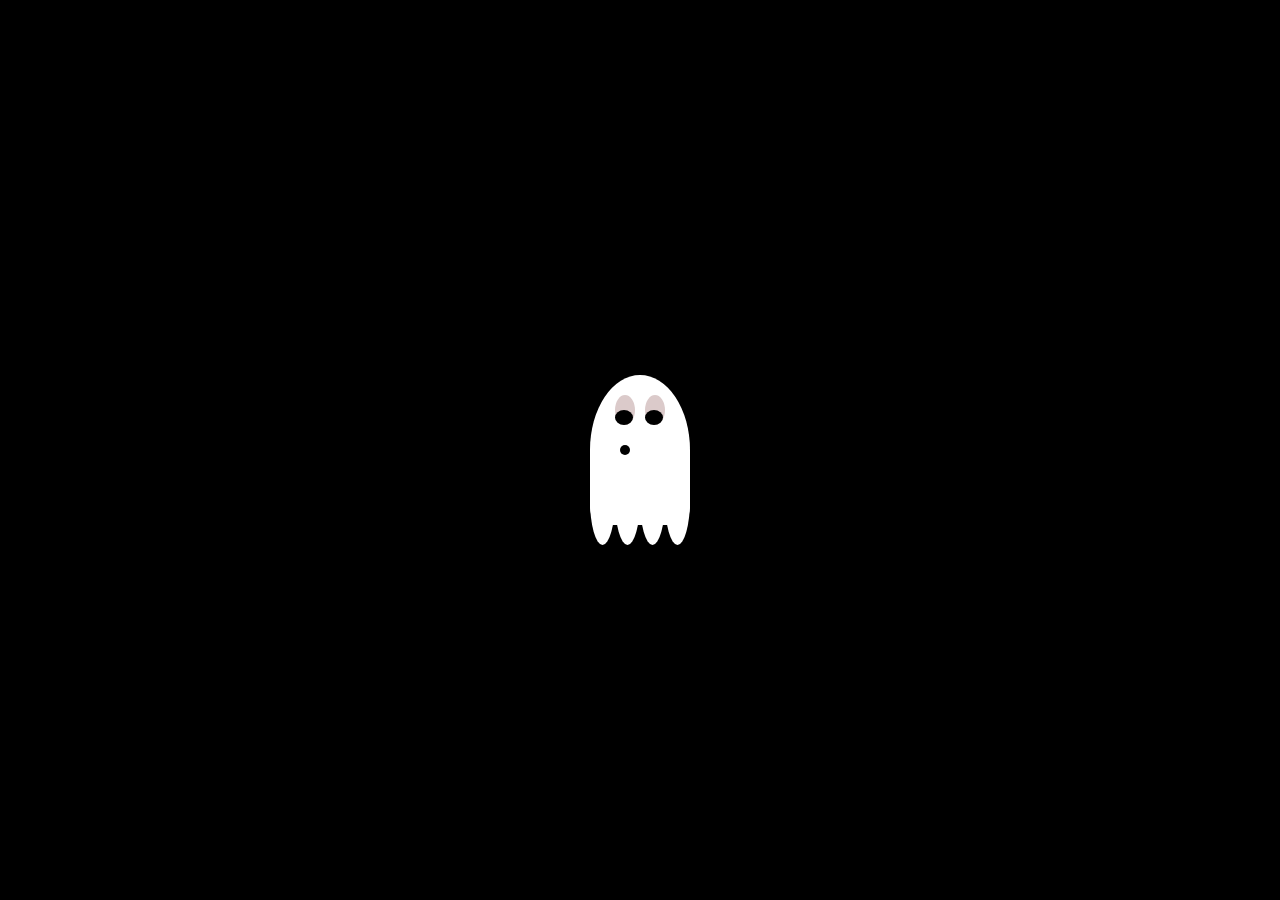
<file: ghost/index.html>
<html lang="en">
    <head>
        <meta charset="UTF-8"/>
        <meta name="viewport" content="width=device-width, initial-scale=1.0"/>
        <link rel="stylesheet" href="style.css"/>
        <title>Ghost</title>
    </head>
    <body>
        <div class="box">
            <div class="eyes">
                <div class="left-eye">
                    <div class="pupil"></div>
                </div>
                <div class="right-eye">
                    <div class="pupil"></div>
                </div>
            </div>
            <div class="mouth">
                
            </div>
            <div class="ruffles">
                <div class="ruffle"></div>
                <div class="ruffle"></div>
                <div class="ruffle"></div>
                <div class="ruffle"></div>
            </div>
        </div>
        
    </body>
</html>
</file>
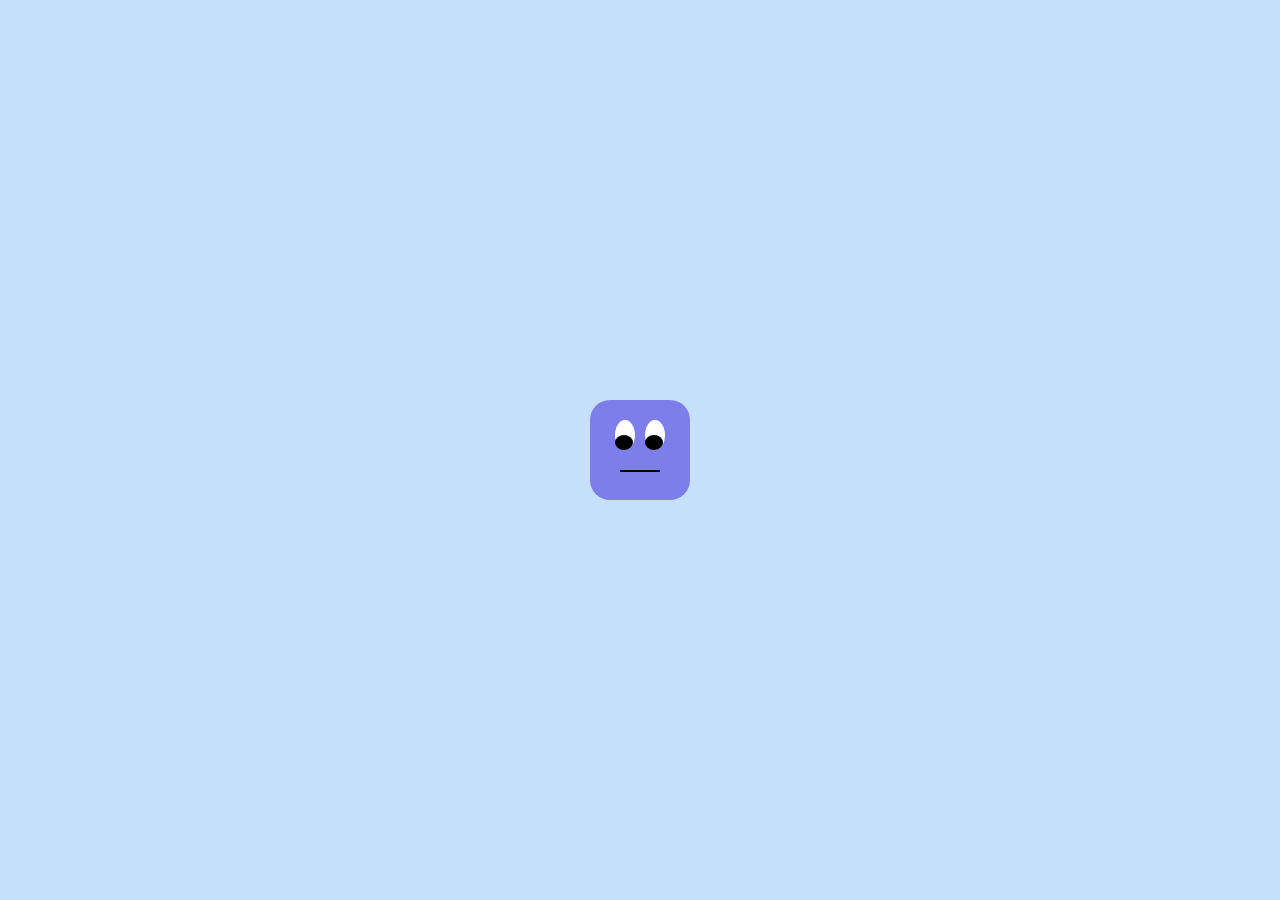
<file: simple-face/index.html>
<html lang="en">
    <head>
        <meta charset="UTF-8"/>
        <meta name="viewport" content="width=device-width, initial-scale=1.0"/>
        <link rel="stylesheet" href="style.css"/>
        <title>Face</title>
    </head>
    <body>
        <div class="box">
            <div class="eyes">
                <div class="left-eye">
                    <div class="pupil"></div>
                </div>
                <div class="right-eye">
                    <div class="pupil"></div>
                </div>
            </div>
            <div class="mouth">
                
            </div>
        </div>
    </body>
</html>
</file>
<file: ghost/style.css>
:root{
    --background-color: black;
    --body-color: white;
}

body{
    background-color: var(--background-color);
    align-items: center;
    display: flex;
    justify-content: center;
    height: 100vh;
    margin: 0;
    display: flex;
}

.box{
    width: 100px;
    height: 150px;
    background-color: var(--body-color);
    border-top-left-radius: 100%;
    border-top-right-radius: 100%;
    border-bottom-left-radius: 25%;
    border-bottom-right-radius: 25%;
}

.eyes{
    margin: 15px;
    display:flex;
    justify-content: center;
    align-items: center;
}

.left-eye, .right-eye{
    width: 20px;
    height: 30px;
    background-color: rgb(219, 202, 202);
    margin: 5px;
    border-radius: 50%;
    position: relative;
}

.pupil{
    width: 18px;
    height: 15px;
    background-color: black;
    border-radius: 100%;
    position: absolute;
    bottom: 0;
    animation-name: movePupils;
    animation-duration: 2s;
    animation-timing-function: ease-in-out;
    animation-iteration-count: infinite;
    animation-direction: alternate;
}

.mouth{
    width: 10px;
    height: 10px;
    border-radius: 100%;
    background-color: black;
    margin-left: 30%;
    animation-name: moveMouth;
    animation-duration: 2s;
    animation-timing-function: ease-in-out;
    animation-iteration-count: infinite;
    animation-direction: alternate;
}

.ruffles{
    display: flex;
    bottom:0;
}

.ruffle{
    height: 90px;
    width: 50px;
    border-bottom-left-radius: 100%;
    border-bottom-right-radius: 100%;
    background-color: var(--body-color);
}

@keyframes movePupils{
    0%{
        transform: translateX(0);
    }
    100%{
        transform: translateX(4px);
        height: 20px;
    }
}

@keyframes moveMouth{
    0%{
        transform: translateX(15px);
        width: 0;
        height: 0;
    }
    100%{
        transform: translateX(10px);
        width: 30px;
        height: 30px;
    }
}
</file>
<file: simple-face/style.css>
:root{
    --background-color: rgb(198, 224, 250);
}

body{
    background-color: var(--background-color);
    align-items: center;
    display: flex;
    justify-content: center;
    height: 100vh;
    margin: 0;
}

.box{
    width: 100px;
    height: 100px;
    background-color: rgb(126, 126, 235);
    border-radius: 20px;
}

.eyes{
    margin: 15px;
    display:flex;
    justify-content: center;
    align-items: center;
}

.left-eye, .right-eye{
    width: 20px;
    height: 30px;
    background-color: white;
    margin: 5px;
    border-radius: 50%;
    position: relative;
}

.pupil{
    width: 18px;
    height: 15px;
    background-color: black;
    border-radius: 100%;
    position: absolute;
    bottom: 0;
    animation-name: movePupils;
    animation-duration: 2s;
    animation-timing-function: ease-in-out;
    animation-iteration-count: infinite;
    animation-direction: alternate;
}

.mouth{
    width: 40px;
    height: 2px;
    background-color: black;
    margin-left: 30%;
    animation-name: moveMouth;
    animation-duration: 2s;
    animation-timing-function: ease-in-out;
    animation-iteration-count: infinite;
    animation-direction: alternate;
}

@keyframes movePupils{
    0%{
        transform: translateX(0);
    }
    100%{
        transform: translateX(4px);
        height: 20px;
    }
}

@keyframes moveMouth{
    0%{
        transform: translateX(0);
        /* transform: scale(1.0); */
        transform: width(30px);
    }
    100%{
        transform: translateX(4px);
        /* transform: scale(2.0); */
        width: 20px;
        height: 20px;
        border-radius: 100%;
    }
}
</file>
